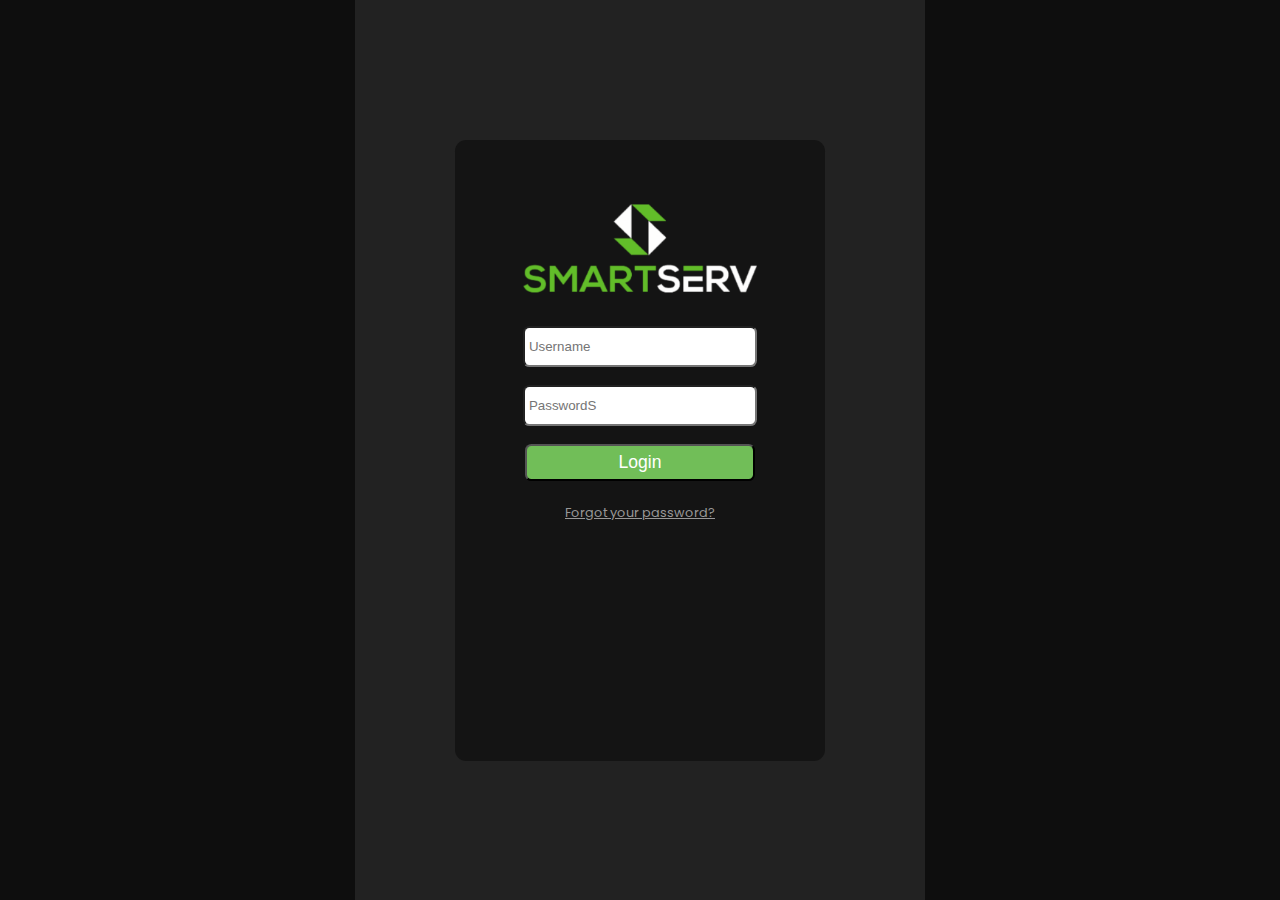
<file: index.html>
<!DOCTYPE html>
<html lang="en">
<head>
    <meta charset="UTF-8">
    <meta name="viewport" content="width=device-width, initial-scale=1.0">
    <title>SmartServ</title>
    <link rel="stylesheet" href="style.css">
</head>
<body>
    <div class="container">
        <div class="login">
            <img src="11.png" alt="">
            <form action="" id="loginForm">
                <input type="text" placeholder=" Username" id="email">
                <input type="password" placeholder=" PasswordS" id="password" name="password" pattern="^(?=.*[A-Z])(?=.*\d)[A-Za-z\d@]+$" title="Password must contain at least one uppercase letter, one number, and only @ as a special character">
                <input type="submit" value="Login" class="btn">
            </form>
            <div class="forgot">
                <a href="mailto:support@smartserv.io?subject=Password%20Reset%20Request">Forgot your password?</a>
            </div>
        </div>
    </div>
    <script src="myscript.js"></script>
</body>
</html>
</file>
<file: style.css>
@import url('https://fonts.googleapis.com/css2?family=Poppins:wght@300;400;500;600&display=swap');
*{
    margin: 0;
    padding: 0;
}

body{
    font-family: 'Poppins', sans-serif;
    background: #0E0E0E;
}

.container{
    display: flex;
    width: 44.5%;
    height: 100vh;
    margin: 0 auto;
    background: #222222;
}

.login{
    background: #141414;
    height: 69%;
    width: 65%;
    margin: auto;
    border-radius: 0.7rem;
}

img{
    width: 70%;
    height: auto;
    display: block;
    margin-left: auto;
    margin-right: auto;
    margin-top: 50px;
}

input{
    display: block;
    margin: 18px auto;
    width: 62%;
    height: 37px;
    border-radius: 0.4rem;
    font-weight: 400;
}

.btn{
    background: #71BE58;
    color: white;
    font-size: 1.1rem;
}

a{  
    color: #989797;
    text-decoration: underline;
    font-size: 0.8rem;
}

.forgot{
    text-align: center;
}
</file>
